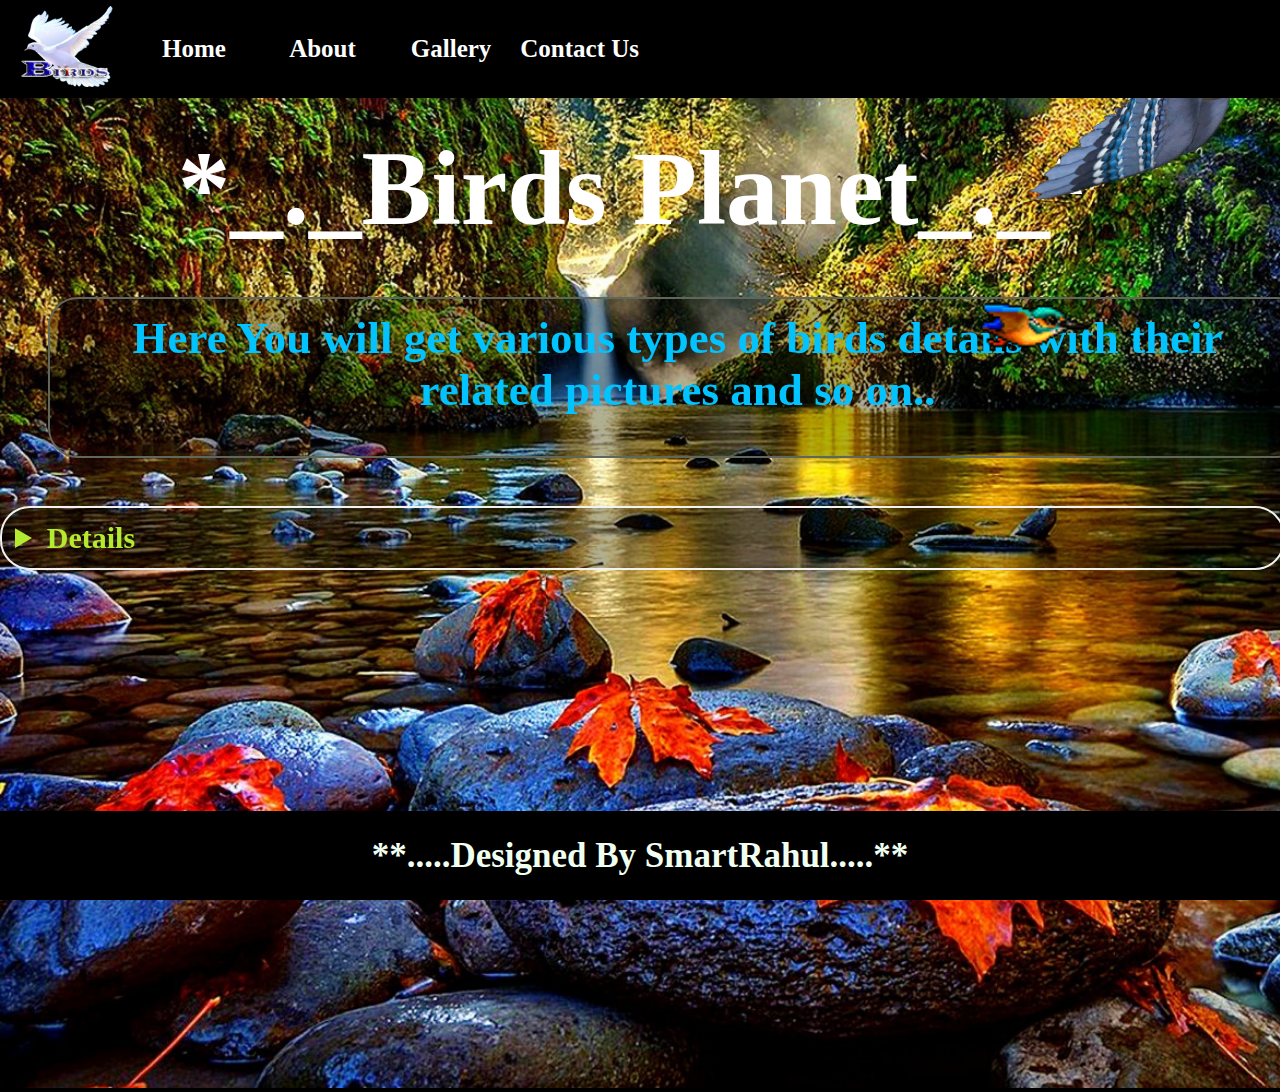
<file: index.html>
<!DOCTYPE html>
<html lang="en">

<head>
    <meta charset="UTF-8">
    <meta http-equiv="X-UA-Compatible" content="IE=edge">
    <meta name="viewport" content="width=device-width, initial-scale=1.0">
    <title>Birds_Planet</title>
    <link rel="stylesheet" type="text/css" href="style.css">
</head>

<body>
    <table width="100%" border="0" height="10%" bgcolor="black">
        <td width="10%" align="center"><img src="Img/logo.png" alt="Error in loading" height="90px"></td>
        <td width="10%" align="center" class="nav"><a href="index.html">Home</a></td>
        <td width="10%" align="center" class="nav"><a href="about.html">About</a></td>
        <td width="10%" align="center" class="nav"><a href="gallery.html">Gallery</a></td>
        <td width="10%" align="center" class="nav"><a href="contact.html">Contact Us</a></td>
        <td width="50%"></td>
    </table>
    <div class="box">
        <div class="bird"></div>
        <div class="bird1"></div>
        <div class="bird2"></div>
        <div class="bird3"></div>
        <h2>*_._Birds Planet_._*</h2>
        <summary>Here You will get various types of birds details with their related pictures and so on..</summary>
        <details>Lorem ipsum dolor sit amet consectetur adipisicing elit. Ex expedita, provident voluptas nihil
            temporibus explicabo impedit accusantium eos veniam atque dicta sapiente assumenda ipsam omnis ducimus est
            labore officiis illo?
            Neque omnis unde nihil nobis, ea earum iusto deserunt, dolor at optio velit? Accusantium unde officiis
            exercitationem veniam, enim omnis id soluta quidem fugiat, sit similique quasi magnam sapiente. Consequatur.
            Quos repellat magni cupiditate veritatis sit aspernatur iure maxime qui placeat facere saepe eligendi eaque
            a nemo voluptates omnis ducimus, ipsa animi, enim est dicta eos voluptatem? Officiis, velit libero.
            Recusandae asperiores exercitationem, et nisi quasi incidunt illum eveniet vel, velit sed laboriosam
            veritatis similique quis alias mollitia neque quaerat inventore perspiciatis nesciunt at fugit qui
            voluptates. Minima, quibusdam laudantium.
            Voluptatibus quibusdam, nostrum nesciunt libero dolore voluptas iusto sit, illo explicabo qui non
            necessitatibus. Nihil eos porro deserunt tenetur quia vitae incidunt tempore voluptas, reiciendis, dolorem
            blanditiis, nemo cupiditate sed?</details>
    </div>
    <br><br><br><br><br>
    <table bgcolor="black" width="100%" border="0">
        <tr>
            <td class="footer" align="center">**.....Designed By SmartRahul.....**</td>
        </tr>
    </table>
    <!-- <script src="index2.js"></script> -->
</body>

</html>
</file>
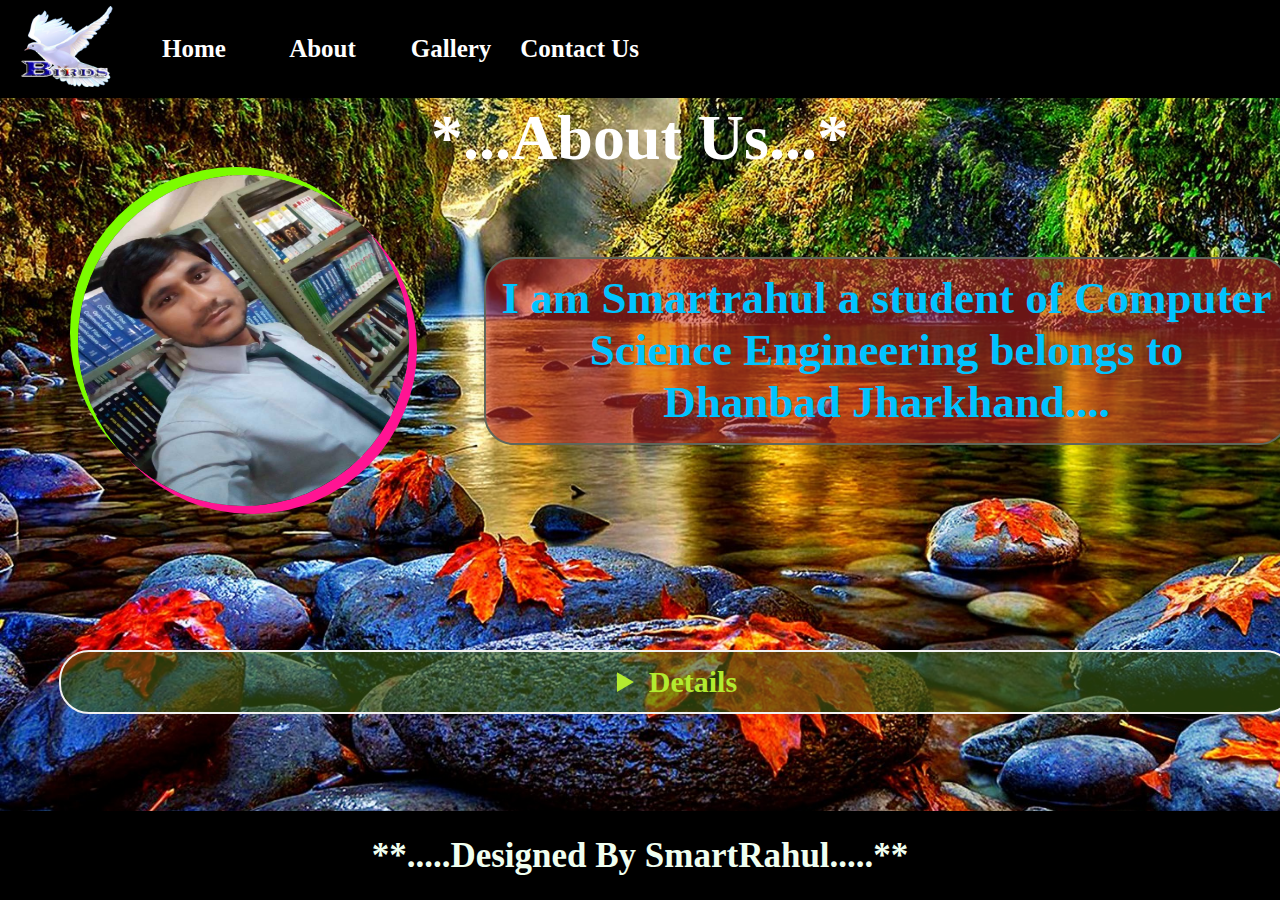
<file: about.html>
<!DOCTYPE html>
<html lang="en">
<head>
    <meta charset="UTF-8">
    <meta http-equiv="X-UA-Compatible" content="IE=edge">
    <meta name="viewport" content="width=device-width, initial-scale=1.0">
    <title>Birds_Planet</title>
    <link rel="stylesheet" href="style1.css">
</head>
<body>
    <table width="100%" border="0" height="10%" bgcolor="black">
        <td width="10%" align="center"><img src="Img/logo.png" alt="Error in loading" height="90px"></td>
        <td width="10%" align="center" class="nav"><a href="index.html">Home</a></td>
        <td width="10%" align="center" class="nav"><a href="about.html">About</a></td>
        <td width="10%" align="center" class="nav"><a href="gallery.html">Gallery</a></td>
        <td width="10%" align="center" class="nav"><a href="contact.html">Contact Us</a></td>
        <td width="50%"></td>
    </table>
    <div class="box">
        <div class="bird"></div>
        <h2>*...About Us...*</h2>
        <img src="Img/R2.jpg" alt="Error in loading..">
        <summary>I am Smartrahul a student of Computer Science Engineering belongs to Dhanbad Jharkhand....</summary>
        <details>Lorem ipsum dolor sit amet consectetur adipisicing elit. Ex expedita, provident voluptas nihil temporibus explicabo impedit accusantium eos veniam atque dicta sapiente assumenda ipsam omnis ducimus est labore officiis illo?
        Neque omnis unde nihil nobis, ea earum iusto deserunt, dolor at optio velit? Accusantium unde officiis exercitationem veniam, enim omnis id soluta quidem fugiat, sit similique quasi magnam sapiente. Consequatur.
        Quos repellat magni cupiditate veritatis sit aspernatur iure maxime qui placeat facere saepe eligendi eaque a nemo voluptates omnis ducimus, ipsa animi, enim est dicta eos voluptatem? Officiis, velit libero.
        Recusandae asperiores exercitationem, et nisi quasi incidunt illum eveniet vel, velit sed laboriosam veritatis similique quis alias mollitia neque quaerat inventore perspiciatis nesciunt at fugit qui voluptates. Minima, quibusdam laudantium.
        Voluptatibus quibusdam, nostrum nesciunt libero dolore voluptas iusto sit, illo explicabo qui non necessitatibus. Nihil eos porro deserunt tenetur quia vitae incidunt tempore voluptas, reiciendis, dolorem blanditiis, nemo cupiditate sed?</details>
    </div>
    <br><br><br><br><br>
    <table bgcolor="black" width="100%" border="0">
        <tr>
            <td class="footer" align="center">**.....Designed By SmartRahul.....**</td>
        </tr>
    </table>
</body>
</html>
</file>
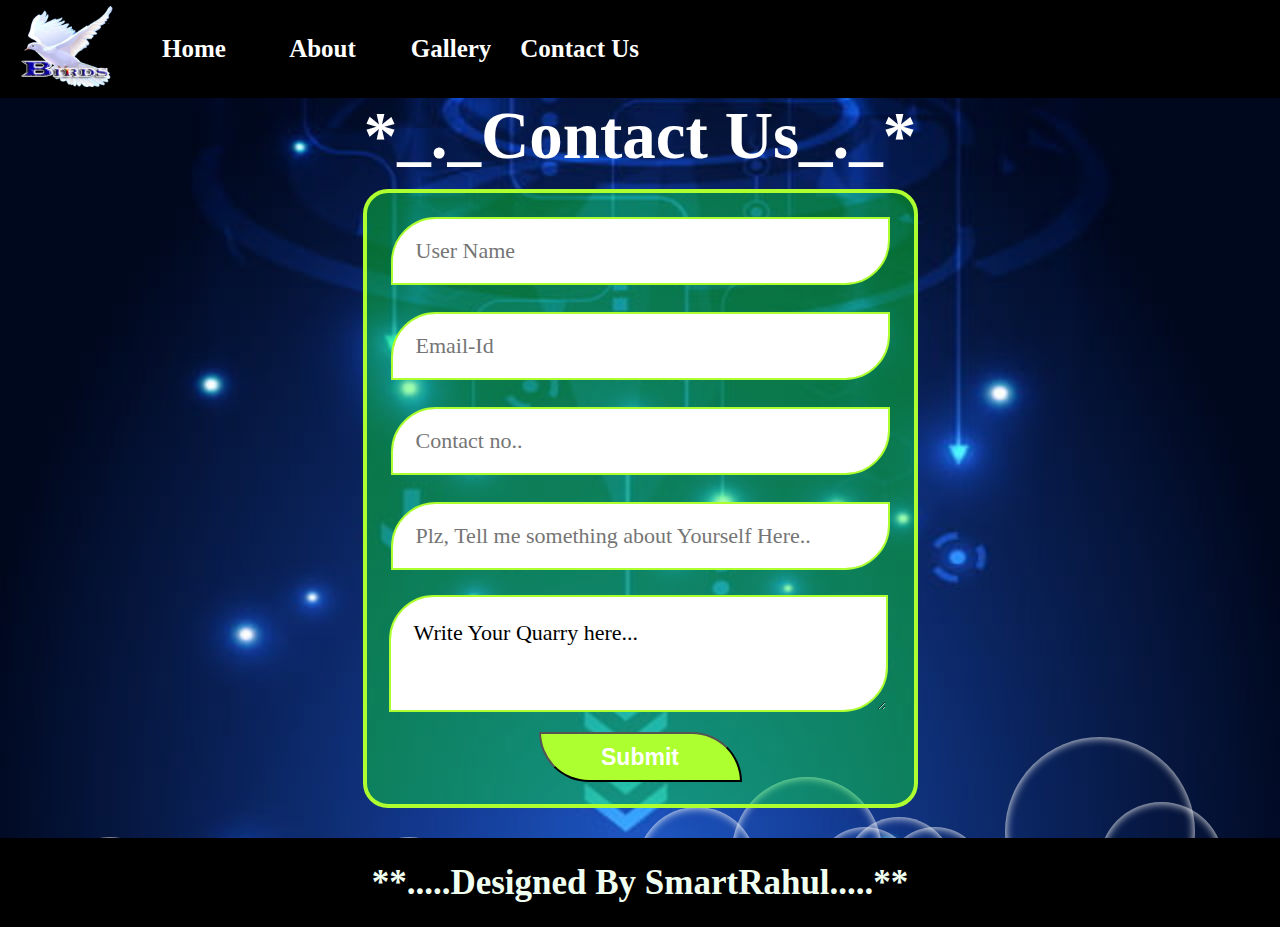
<file: contact.html>
<!DOCTYPE html>
<html lang="en">

<head>
    <meta charset="UTF-8">
    <meta http-equiv="X-UA-Compatible" content="IE=edge">
    <meta name="viewport" content="width=device-width, initial-scale=1.0">
    <title>Birds_Planet</title>
    <link rel="stylesheet" href="style3.css">
</head>

<body>
    <table width="100%" border="0" height="10%" bgcolor="black">
        <td width="10%" align="center"><img src="Img/logo.png" alt="Error in loading" height="90px"></td>
        <td width="10%" align="center" class="nav"><a href="index.html">Home</a></td>
        <td width="10%" align="center" class="nav"><a href="about.html">About</a></td>
        <td width="10%" align="center" class="nav"><a href="gallery.html">Gallery</a></td>
        <td width="10%" align="center" class="nav"><a href="contact.html">Contact Us</a></td>
        <td width="50%"></td>
    </table>
    <div class="box">
        <div class="bubble"></div>
        <div class="bubble"></div>
        <div class="bubble"></div>
        <div class="bubble"></div>
        <div class="bubble"></div>
        <div class="bubble"></div>
        <div class="bubble"></div>
        <div class="bubble"></div>
        <div class="bubble"></div>
        <div class="bubble"></div>
        <div class="bubble"></div>
        <div class="bubble"></div>
        <div class="bubble"></div>
        <div class="bubble"></div>
        <div class="bubble"></div>
        <h2>*_._Contact Us_._*</h2>

        <form action="#" onsubmit="return validation()">
            <table class="tbl">
                <tr>
                    <td><input type="text" id="uname" name="uname" placeholder="User Name">
                        <br><span id="unamee"></span>
                    </td>
                </tr>
                <tr>
                    <td><input type="text" id="email" name="email" placeholder="Email-Id">
                        <br><span id="emaill"></span>
                    </td>
                </tr>
                <tr>
                    <td><input type="text" id="phone" name="phone" placeholder="Contact no..">
                        <br><span id="phonee"></span>
                    </td>
                </tr>
                <tr>
                    <td><input type="text" name="info" placeholder="Plz, Tell me something about Yourself Here..">
                    </td>
                </tr>
                <tr>
                    <td>
                        <textarea name="msg" id="msg">Write Your Quarry here...</textarea>
                    </td>
                </tr>
                <tr>
                    <td align="center"><button type="submit" id="btn">Submit</button>
                    </td>
                </tr>
            </table>
        </form>
        <table>
            <tr>
                <td class="footer" align="center">**.....Designed By SmartRahul.....**</td>
            </tr>
        </table>
    </div>
    <script src="index.js"></script>
</body>

</html>
</file>
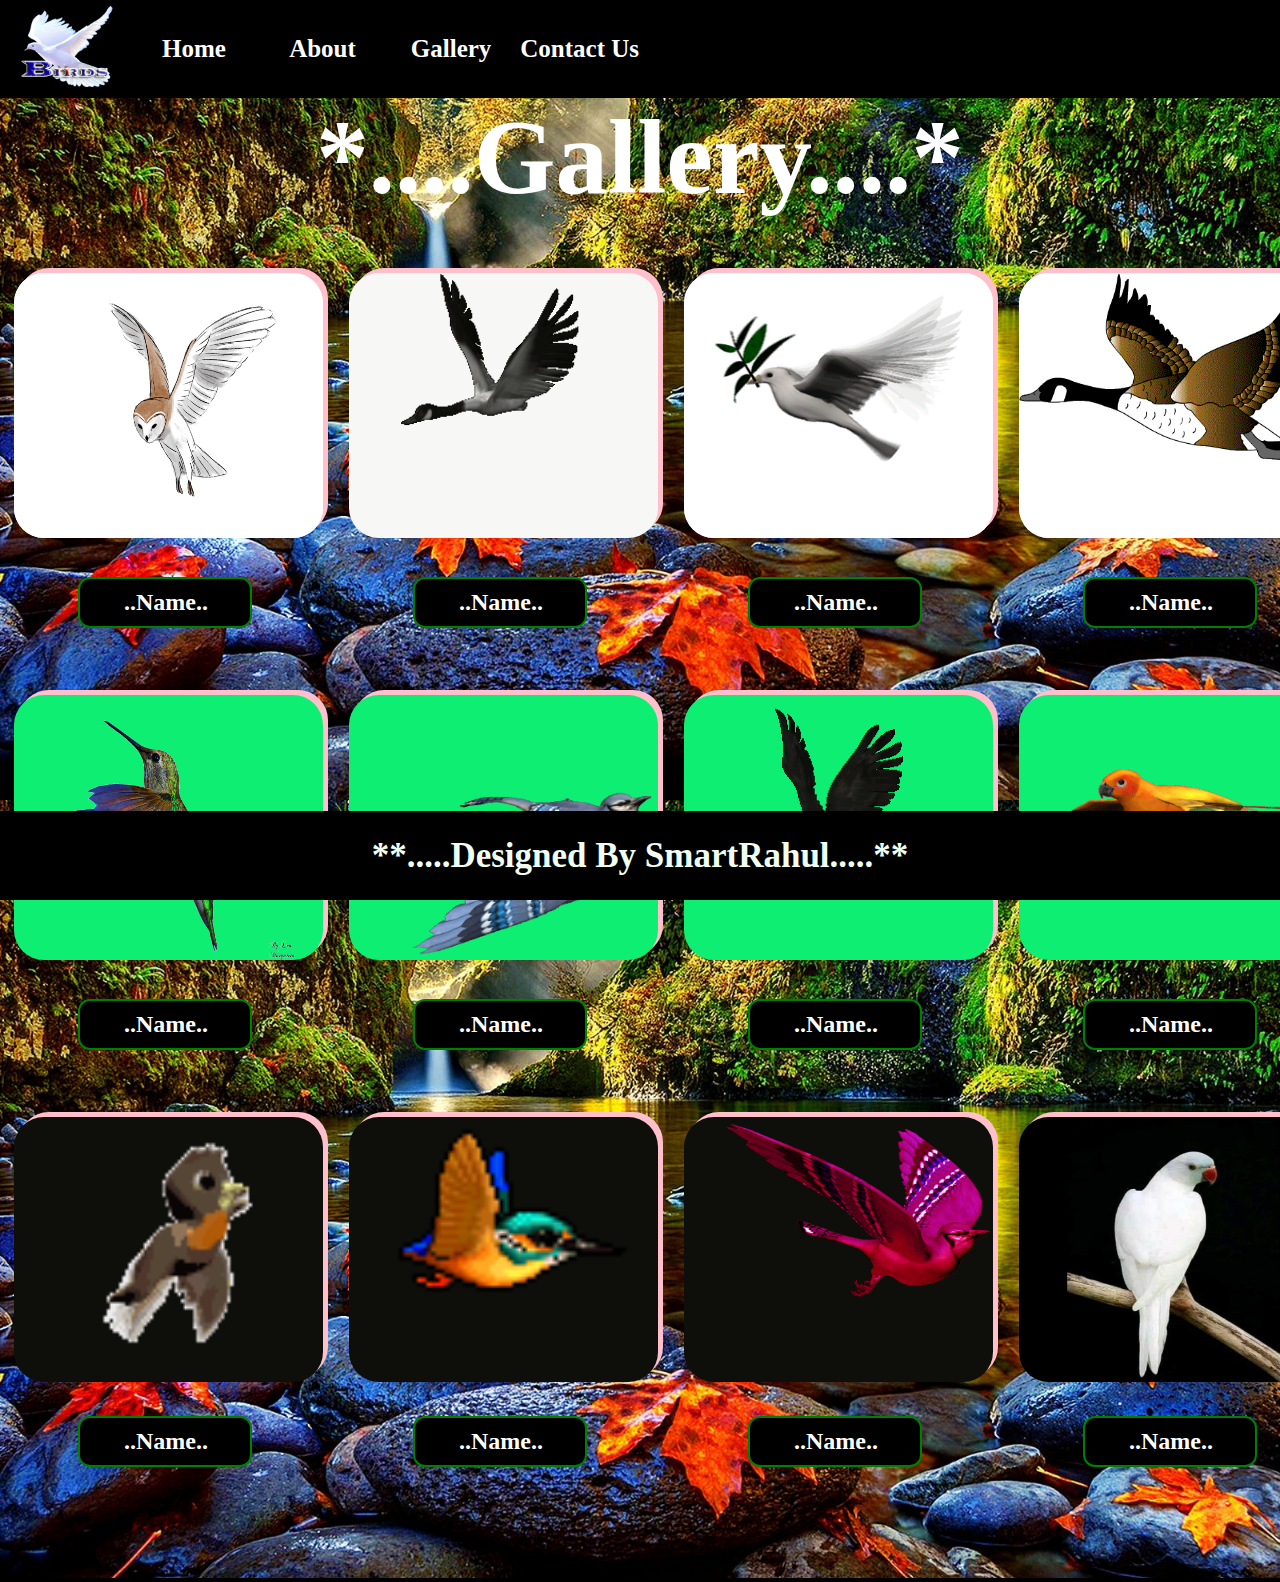
<file: gallery.html>
<!DOCTYPE html>
<html lang="en">
<head>
    <meta charset="UTF-8">
    <meta http-equiv="X-UA-Compatible" content="IE=edge">
    <meta name="viewport" content="width=device-width, initial-scale=1.0">
    <title>Birds_Planet</title>
    <link rel="stylesheet" href="style2.css">
</head>
<body>
    <table width="100%" border="0" height="10%" bgcolor="black">
        <td width="10%" align="center"><img src="Img/logo.png" alt="Error in loading" height="90px"></td>
        <td width="10%" align="center" class="nav"><a href="index.html">Home</a></td>
        <td width="10%" align="center" class="nav"><a href="about.html">About</a></td>
        <td width="10%" align="center" class="nav"><a href="gallery.html">Gallery</a></td>
        <td width="10%" align="center" class="nav"><a href="contact.html">Contact Us</a></td>
        <td width="50%"></td>
    </table>
    <div class="box">
        <h2>*....Gallery....*</h2>
        <table>
            <tr>
                <td><img src="Img/5.gif" alt="Error in loading.." class="pics"><h3>..Name..</h3></td>
                
                <td><img src="Img/6.gif" alt="Error in loading.." class="pics"><h3>..Name..</h3></td>
                
                <td><img src="Img/8.gif" alt="Error in loading.." class="pics"><h3>..Name..</h3></td>
                
                <td><img src="Img/10.gif" alt="Error in loading.." class="pics"><h3>..Name..</h3></td>
        
            </tr>
            <tr>
                <td><img src="Img/11.gif" alt="Error in loading.." class="pics1"><h3>..Name..</h3></td>
                
                <td><img src="Img/13.gif" alt="Error in loading.." class="pics1"><h3>..Name..</h3></td>
                
                <td><img src="Img/14.gif" alt="Error in loading.." class="pics1"><h3>..Name..</h3></td>
                
                <td><img src="Img/15.gif" alt="Error in loading.." class="pics1"><h3>..Name..</h3></td>
                
            </tr>
            <tr>
                <td class="lst"><img src="Img/16.gif" alt="Error in loading.." class="pics2"><h4>..Name..</h4></td>
                
                <td class="lst"><img src="Img/17.gif" alt="Error in loading.." class="pics2"><h4>..Name..</h4></td>
                
                <td class="lst"><img src="Img/18.gif" alt="Error in loading.." class="pics2"><h4>..Name..</h4></td>
                
                <td class="lst"><img src="Img/20.jpg" alt="Error in loading.." class="pics2"><h4>..Name..</h4></td>
                
            </tr>
        </table>
        <table bgcolor="black" width="100%" border="0">
            <tr>
                <td class="footer" align="center">**.....Designed By SmartRahul.....**</td>
            </tr>
        </table>
    </div>    
</body>
</html>
</file>
<file: style.css>
*{
    margin: 0;
    padding: 0;
}
body{
    background: url(Img/bg1.jpg);
    background-size: cover;
    background-repeat: no-repeat;
}
body::before{
    content: '';
    display: block;
    position: fixed;
    width: 100%;
    height: 100%;
    z-index: -5;
    /* background: url(Sprites/bg12.png) repeat-x bottom left; */
}
.nav{
    font-size: 25px;
    color: white;
    font-weight: bold;
}
.nav a{
    color: white;
    text-decoration: none;
    cursor: pointer;
}
.nav a:hover{
    background-color: rgb(43, 255, 0);
    color: tomato;
    /* font-size: 30px; */
    font-weight: bold;
    border-radius: 12px;
}
.box{
    position: relative;
    width: 100%;
    height: 100vh;
    /* top: 97px; */
    right: 0;
    z-index: 0;
    overflow: hidden;
}
.bird{
    position: absolute;
    right: -105px;
    top: 0;
    z-index: 1;
    /* margin-top: -25px; */
    width: 352px;
    height: 331px;
    transform: translate(-20%, -56%);
    animation: fly 15s linear 1s infinite;
    background: url(Img/bird.gif) no-repeat left center;
    background-size: 311px;
    background-position: 5px 0
}
.bird1{
    position: absolute;
    right: -101px;
    top: 0;
    z-index: 1;
    margin-top: -25px;
    width: 621px;
    height: 596px;
    transform: translate(83%, 18%);
    background: url(Img/15.gif) no-repeat left center;
    background-size: 332px;
    animation: flying 15s linear 1s infinite;
    background-position: 5px 0;
}
.bird2{
    position: absolute;
    right: -50px;
    top: 0;
    z-index: 1;
    /* margin-top: 3px; */
    width: 311px;
    height: 277px;
    transform: translate(-22%, 58%);
    background: url(Img/17.gif) no-repeat left center;
    background-size: 151px;
    animation: fly 18s linear 1s infinite;
    background-position: 5px 0;
}
.bird3{
    position: absolute;
    right: -120px;
    top: 0;
    z-index: 1;
    margin-top: 32px;
    width: 282px;
    height: 281px;
    transform: translate(60%, -35%);
    background: url(Img/6.gif) no-repeat left center;
    background-size: 301px;
    background-position: 5px 0;
    animation: flying 12s linear 1s infinite;
}
@keyframes flying
{
    0%
    {
        left: 150%;
        top: 10%;
    }
    30%
    {
        left: 75%;
        top: 50%;
    }
    50%
    {
        left: 50%;
        top: 30%;
    }
    75%
    {
        left: 40%;
        top: 20%;
    }
    100%
    {
        left: -50%;
        top: 10%;
    }
}
@keyframes fly
{
    0%
    {
        right: 150%;
        top: 10%;
    }
    30%
    {
        right: 75%;
        top: 50%;
    }
    50%
    {
        right: 50%;
        top: 30%;
    }
    75%
    {
        right: 40%;
        top: 20%;
    }
    100%
    {
        right: -50%;
        top: 10%;
    }
}
.box h2{
    position: relative;
    text-align: center;
    font-size: 105px;
    color: white;
    margin-top: 30px;
    overflow: hidden;
    font-weight: bold;
}
.box summary{
    text-align: center;
    border: 2px solid rgb(97, 102, 90);
    font-size: 45px;
    height: 131px;
    margin: 48px;
    padding: 13px;
    border-radius: 30px;
    width: 1229px;
    background-color: rgba(0, 0, 0, 0.301);
    font-weight: bold;
    color: rgb(0, 195, 255);
}
.box details{
    height: auto;
    margin: auto;
    padding: 13px;
    width: 1255px;
    text-align: justify;
    border-radius: 30px;
    border: 2px solid rgb(241, 241, 240);
    font-size: 30px;
    font-weight: bold;
    color: rgb(179, 235, 48);
    background-color: rgba(0, 0, 0, 0.301);
}
.footer{
    position: fixed;
    color: honeydew;
    font-size: 35px;
    bottom: 0;
    width: 100%;
    left: 0;
    height: 64px;
    padding-top: 25px;
    background-color: black;
    margin: auto;
    font-weight: bold;
}
</file>
<file: style1.css>
*{
    margin: 0;
    padding: 0;
}
body{
    background: url(Img/bg1.jpg);
    background-size: cover;
    background-repeat: no-repeat;
}
.nav{
    font-size: 25px;
    color: white;
    font-weight: bold;
}
.nav a{
    color: white;
    text-decoration: none;
    cursor: pointer;
}
.nav a:hover{
    background-color: rgb(43, 255, 0);
    color: tomato;
    /* font-size: 30px; */
    font-weight: bold;
    border-radius: 12px;
}
.box{
    width: 100%;
    height: 100%;
    top: 0;
    right: 0;
    z-index: 9;
}

.box h2{
    text-align: center;
    font-size: 64px;
    color: white;
    margin-top: 3px;
    /* overflow: hidden; */
    font-weight: bold;
}
.box img{
    width: 331px;
    height: 331px;
    border-radius: 50%;
    margin-left: 78px;
    box-shadow: 8px 8px deeppink, -8px -8px lawngreen;
}
.box summary{
    text-align: center;
    border: 2px solid rgb(97, 102, 90);
    font-size: 45px;
    height: 158px;
    margin: -253px 484px;
    padding: 13px;
    border-radius: 30px;
    width: 775px;
    background-color: rgba(206, 40, 40, 0.514);
    font-weight: bold;
    color: rgb(0, 195, 255);
}
.box details{
    height: auto;
    margin: 458px 59px;
    padding: 13px;
    width: 1206px;
    text-align: center;
    margin-bottom: 56px;
    border-radius: 30px;
    border: 2px solid rgb(241, 241, 240);
    font-size: 30px;
    /* top: 65px; */
    /* bottom: 0; */
    font-weight: bold;
    color: rgb(179, 235, 48);
    background-color: rgba(57, 92, 16, 0.603);
}
.footer{
    position: fixed;
    color: honeydew;
    font-size: 35px;
    bottom: 0;
    left: 0;
    width: 100%;
    height: 64px;
    padding-top: 25px;
    background-color: black;
    margin: auto;
    font-weight: bold;
}
</file>
<file: style3.css>
*{
    margin: 0;
    padding: 0;
}
body{
    background: url(Img/cnt.jpg);
    background-size: cover;
    background-repeat: no-repeat;
}
.nav{
    font-size: 25px;
    color: white;
    font-weight: bold;
}
.nav a{
    color: white;
    text-decoration: none;
    cursor: pointer;
}
.nav a:hover{
    background-color: rgb(43, 255, 0);
    color: tomato;
    /* font-size: 30px; */
    font-weight: bold;
    border-radius: 12px;
}
.box{
    position: absolute;
    width: 100%;
    height: auto;
    top: 97px;
    /* left: 0; */
    z-index: 0;
    overflow: hidden;
}
.bubble{
    position: absolute;
    bottom: 0;
    background: transparent;
    border-radius: 50%;
    box-shadow: inset 0 0 10px rgba(255, 355, 455, 2.1);
    animation: flying 10s infinite ease-in;
}
.bubble:nth-child(1){
    height: 100px;
    width: 100px;
    left: 815px;
    animation-duration: 8s;
}
.bubble:nth-child(2){
    height: 150px;
    width: 150px;
    left: 732px;
    animation-duration: 13s;
}
.bubble:nth-child(3){
    height: 100px;
    width: 100px;
    left: 885px;
    animation-duration: 11s;
}
.bubble:nth-child(4){
    height: 120px;
    width: 120px;
    left: 637px;
    animation-duration: 16s;
}
.bubble:nth-child(5){
    height: 190px;
    width: 190px;
    left: 1005px;
    animation-duration: 6s;
}
.bubble:nth-child(6){
    height: 70px;
    width: 70px;
    right: 175px;
    animation-duration: 11s;
}
.bubble:nth-child(7){
    height: 75px;
    width: 75px;
    left: 50px;
    animation-duration: 10s;
}
.bubble:nth-child(8){
    height: 30px;
    width: 30px;
    right: 75px;
    animation-duration: 5s;
}
.bubble:nth-child(9){
    height: 90px;
    width: 90px;
    left: 65px;
    animation-duration: 6s;
}
.bubble:nth-child(10){
    height: 60px;
    width: 60px;
    left: 26px;
    animation-duration: 15s;
}
.bubble:nth-child(11){
    height: 125px;
    width: 125px;
    right: 56px;
    animation-duration: 12s;
}
.bubble:nth-child(12){
    height: 40px;
    width: 40px;
    left: 126px;
    animation-duration: 13s;
}
.bubble:nth-child(13){
    height: 110px;
    width: 110px;
    right: 326px;
    animation-duration: 9s;
}
.bubble:nth-child(14){
    height: 78px;
    width: 78px;
    left: 126px;
    animation-duration: 14s;
}
.bubble:nth-child(15){
    height: 90px;
    width: 90px;
    right: 826px;
    animation-duration: 10s;
}
@keyframes flying
{
    0%
    {
        bottom: -100px;
        transform: translateX(0);
    }
    50%
    {
        bottom: 435px;
        transform: translateX(100px);
    }
    100%
    {
        bottom: 768px;
        transform: translateX(-300px);
    }
}
.box h2{
      text-align: center;
      font-size: 67px;
      color: white;
      /* margin-top: 104px; */
      margin-bottom: 22px;
      font-weight: bold
}
h1{
    text-align: center;
    color: white;
    font-size: 40px;
    font-weight: bold;
    font-family: 'Times New Roman', Times, serif;
}
form{
    margin-top: 130px;
}
form table{
    position: relative;
    background-color: rgba(11, 253, 43, 0.39);
    border-radius: 25px;
    padding: 20px;
    bottom: 115px;
    margin: auto;
    border: 4px solid greenyellow;
}
input{
    width: 449px;
    height: 18px;
    padding: 23px;
    margin: 2px;
    font-size: 22px;
    font-family: cursive;
    color: #000;
    border: 2px solid greenyellow;
    border-radius: 45px 0px;
}
#msg{
    width: 449px;
    height: 67px;
    padding: 23px;
    margin-top: 21px;
    font-size: 22px;
    font-family: cursive;
    color: #000;
    overflow-y: hidden;
    border: 2px solid greenyellow;
    border-radius: 45px 0px;
}
#btn{
    background-color: greenyellow;
    color: white;
    width: 203px;
    font-weight: bold;
    height: 50px;
    font-size: 23px;
    margin-top: 14px;
    border-radius: 0px 60px;
}
#btn:hover{
    background-color: blue;
}
span{
    color: rgb(251, 255, 0);
    font-size: 18px;
    margin-left: 12px;
    font-weight: bold;
}
.footer{
    position: absolute;
    color: honeydew;
    font-size: 35px;
    bottom: 0;
    left: 0;
    width: 100%;
    height: 64px;
    padding-top: 25px;
    background-color: black;
    margin: auto;
    font-weight: bold;
}
</file>
<file: style2.css>
*{
    margin: 0;
    padding: 0;
}
body{
    background: url(Img/bg1.jpg);
    background-size: cover;
    background-repeat: repeat-y;
}
.nav{
    font-size: 25px;
    font-weight: bold;
}
.nav a{
    color: white;
    text-decoration: none;
    cursor: pointer;
}
.nav a:hover{
    background-color: rgb(43, 255, 0);
    color: tomato;
    /* font-size: 30px; */
    font-weight: bold;
    border-radius: 12px;
}
.box{
    position: absolute;
    width: 100%;
    height: auto;
    top: 97px;
    /* right: 0; */
    z-index: 0;
    overflow-y: auto;
    overflow: hidden;
}
.box h2{
    text-align: center;
    font-size: 105px;
    color: white;
    /* margin-top: 108px; */
    /* overflow: hidden; */
    font-weight: bold;
}
.box summary{
    text-align: center;
    border: 2px solid rgb(97, 102, 90);
    font-size: 45px;
    height: 131px;
    margin: 48px;
    padding: 13px;
    border-radius: 30px;
    width: 1229px;
    background-color: rgba(0, 0, 0, 0.301);
    font-weight: bold;
    color: rgb(0, 195, 255);
}
.box details{
    height: auto;
    margin: auto;
    padding: 13px;
    width: 1255px;
    text-align: center;
    border-radius: 30px;
    border: 2px solid rgb(241, 241, 240);
    font-size: 30px;
    font-weight: bold;
    color: rgb(179, 235, 48);
    background-color: rgba(0, 0, 0, 0.301);
}
.pics{
    height: 265px;
    width: 309px;
    margin: 53px 12px;
    background-color: rgb(247, 248, 245);
    border-radius: 30px;
    box-shadow: 5px -5px pink;
    transition: transform 0.5s;
}
.pics1{
    height: 265px;
    width: 309px;
    margin: 53px 12px;
    background-color: rgb(14, 238, 115);
    border-radius: 30px;
    box-shadow: 5px -5px pink;
    transition: transform 0.5s;
}
.pics2{
    height: 265px;
    width: 309px;
    margin: 53px 12px;
    background-color: rgb(14, 15, 11);
    border-radius: 30px;
    box-shadow: 5px -5px pink;
    transition: transform 0.5s;
}
.pics:hover{
    transform: scale(1.1);
}
.pics1:hover{
    transform: scale(1.0);
}
.pics2:hover{
    transform: scale(0.8);
}
.lst h4{
    border-radius: 12px;
    font-size: 24px;
    font-weight: bold;
    color: white;
    margin-top: -23px;
    margin-left: 76px;
    padding-top: 10px;
    padding-left: 44px;
    width: 126px;
    height: 37px;
    background-color: black;
    border: 2px solid green;
    margin-bottom: 109px;
}
.box h3{
    border-radius: 12px;
    font-size: 24px;
    font-weight: bold;
    color: white;
    margin-top: -18px;
    margin-left: 76px;
    padding-top: 10px;
    padding-left: 44px;
    width: 126px;
    height: 37px;
    background-color: black;
    border: 2px solid green;
    margin-bottom: 12px;
}
.footer{
    position: fixed;
    color: honeydew;
    font-size: 35px;
    bottom: 0;
    left: 0;
    width: 100%;
    height: 64px;
    padding-top: 25px;
    background-color: black;
    margin: auto;
    font-weight: bold;
}
</file>
